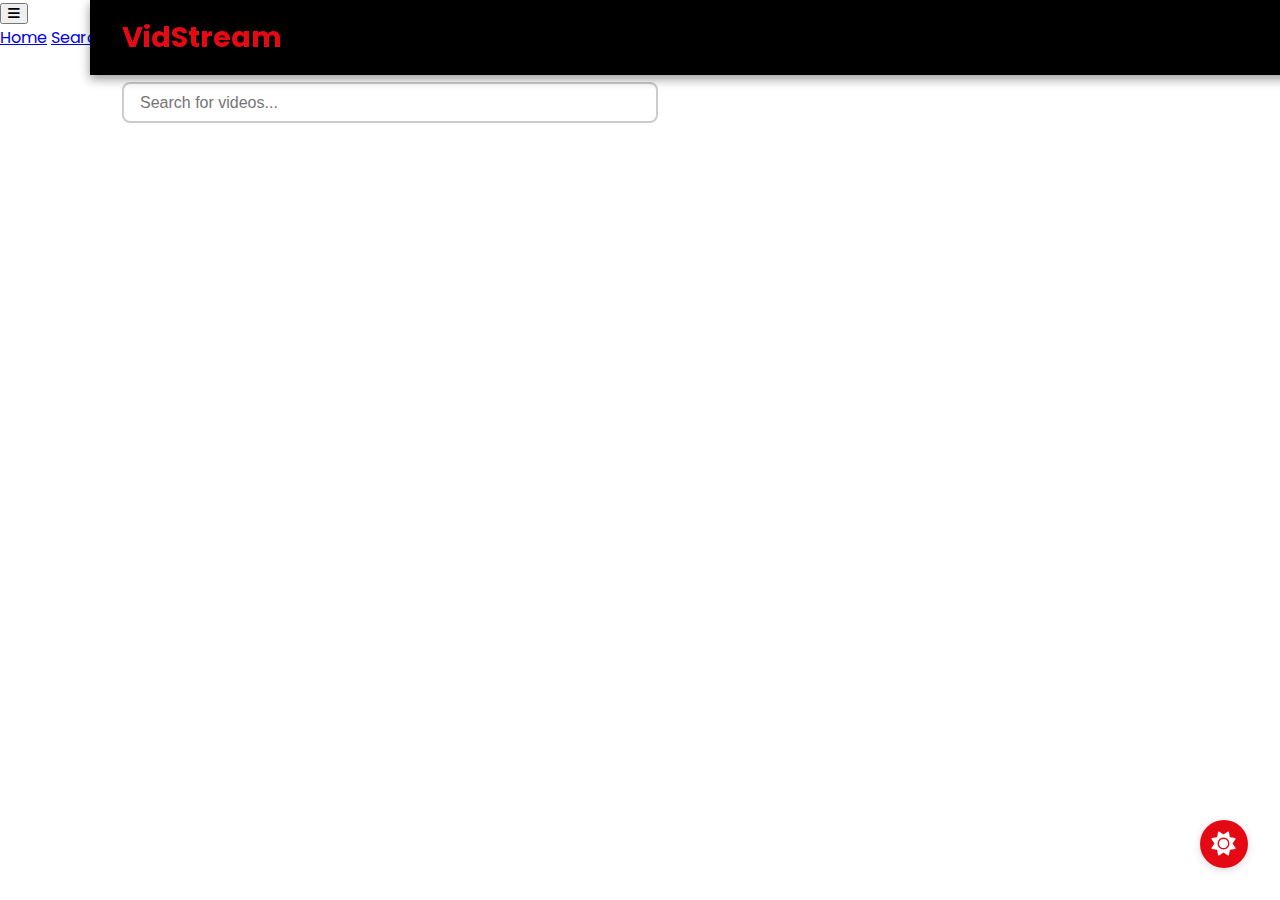
<file: index.html>
<!DOCTYPE html>
<html lang="en" data-theme="dark">
<head>
  <meta charset="UTF-8" />
  <meta name="viewport" content="width=device-width, initial-scale=1.0"/>
  <title>VidStream - Home</title>
  <link rel="stylesheet" href="assets/css/style.css" />
  <link rel="stylesheet" href="https://cdnjs.cloudflare.com/ajax/libs/font-awesome/6.5.0/css/all.min.css" />
  <link href="https://fonts.googleapis.com/css2?family=Poppins:wght@400;600&display=swap" rel="stylesheet" />
</head>
<body>
  <header>
    <h1>VidStream</h1>
  </header>
  <button id="sidebarToggleBtn" title="Toggle menu" aria-label="Toggle sidebar">
    <span id="sidebarToggleIcon"><i class="fas fa-bars"></i></span>
  </button>
  <aside class="sidebar" id="sidebar">
    <a href="#" class="sidebar-link">Home</a>
    <a href="search.html" class="sidebar-link">Search</a>
    <a href="watchlist.html" class="sidebar-link">Watchlist</a>
  </aside>
  <button id="themeToggleBtn" title="Toggle theme" onclick="toggleTheme()">
    <span id="themeIcon" class="theme-icon"><i class="fas fa-sun"></i></span>
  </button>

  <main>
    <input type="text" placeholder="Search for videos..." onkeyup="searchVideos(this.value)">
    <div class="video-list" id="videoList">
      <!-- Video cards inserted dynamically -->
    </div>
  </main>

  <script src="assets/js/main.js"></script>
  <script>
    // Move theme toggle button to bottom right and handle sidebar toggle
    window.addEventListener('DOMContentLoaded', () => {
      // Theme toggle button
      const btn = document.getElementById('themeToggleBtn');
      if (btn) {
        btn.style.position = 'fixed';
        btn.style.right = '2rem';
        btn.style.bottom = '2rem';
        btn.style.zIndex = '2000';
        btn.style.boxShadow = '0 2px 8px rgba(0,0,0,0.15)';
        btn.style.borderRadius = '50%';
        btn.style.width = '48px';
        btn.style.height = '48px';
        btn.style.display = 'flex';
        btn.style.alignItems = 'center';
        btn.style.justifyContent = 'center';
        btn.style.background = 'var(--primary-color)';
        btn.style.color = '#fff';
        btn.style.fontSize = '1.5rem';
        btn.style.transition = 'background 0.3s, color 0.3s';
      }
      // Sidebar toggle
      const sidebar = document.getElementById('sidebar');
      const sidebarToggleBtn = document.getElementById('sidebarToggleBtn');
      const main = document.querySelector('main');
      const header = document.querySelector('header');
      function setSidebarVisibility(visible) {
        if (visible) {
          sidebar.classList.add('visible');
          main.style.marginLeft = '90px';
          header.style.left = '90px';
          header.style.position = 'fixed';
          header.style.width = 'calc(100% - 90px)';
          header.style.zIndex = '1002';
        } else {
          sidebar.classList.remove('visible');
          main.style.marginLeft = '0';
          header.style.left = '0';
          header.style.position = 'fixed';
          header.style.width = '100%';
          header.style.zIndex = '1002';
        }
      }
      let sidebarVisible = true;
      setSidebarVisibility(sidebarVisible);
      sidebarToggleBtn.addEventListener('click', () => {
        sidebarVisible = !sidebarVisible;
        setSidebarVisibility(sidebarVisible);
        // Always show the bars icon (no cross icon)
        document.getElementById('sidebarToggleIcon').innerHTML = '<i class="fas fa-bars"></i>';
      });
    });

    function setThemeIcon(theme) {
      const icon = document.getElementById('themeIcon');
      if (!icon) return;
      // Reverse: show moon for light, sun for dark
      icon.innerHTML = theme === 'light'
        ? '<i class="fas fa-moon"></i>'
        : '<i class="fas fa-sun"></i>';
      // Change button color for light mode
      const btn = document.getElementById('themeToggleBtn');
      if (btn) {
        if (theme === 'light') {
          btn.style.background = '#fff';
          btn.style.color = 'var(--primary-color)';
          btn.style.border = '1px solid var(--primary-color)';
        } else {
          btn.style.background = 'var(--primary-color)';
          btn.style.color = '#fff';
          btn.style.border = 'none';
        }
      }
    }

    function toggleTheme() {
      const currentTheme = document.documentElement.getAttribute("data-theme");
      const newTheme = currentTheme === "dark" ? "light" : "dark";
      document.documentElement.setAttribute("data-theme", newTheme);
      localStorage.setItem("theme", newTheme);
      setThemeIcon(newTheme);
    }

    window.onload = () => {
      const savedTheme = localStorage.getItem("theme") || "dark";
      document.documentElement.setAttribute("data-theme", savedTheme);
      setThemeIcon(savedTheme);
    };
  </script>
</body>
</html>
</file>
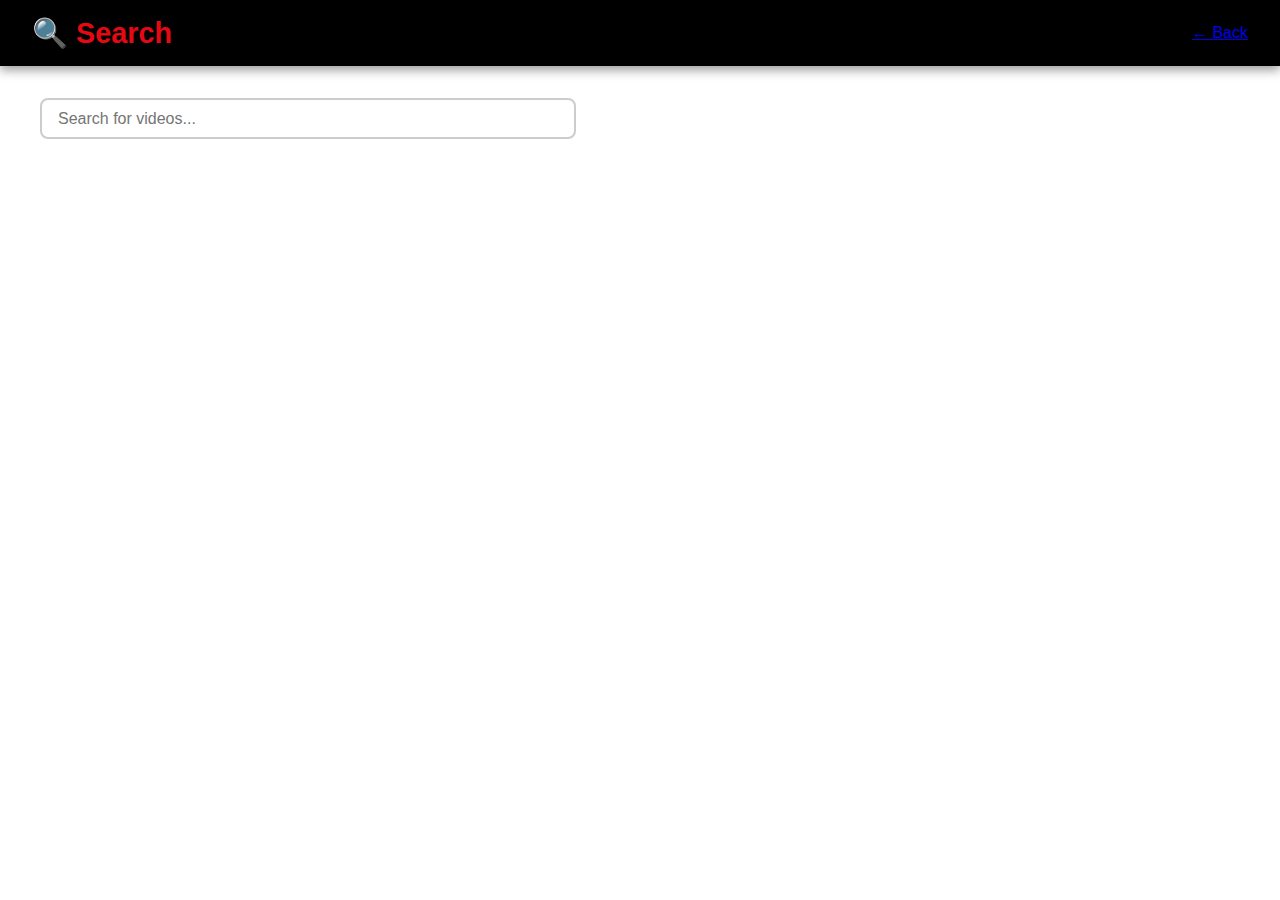
<file: search.html>
<!DOCTYPE html>
<html lang="en">
<head>
  <meta charset="UTF-8" />
  <meta name="viewport" content="width=device-width, initial-scale=1.0"/>
  <title>Search - VidStream</title>
  <link rel="stylesheet" href="assets/css/style.css" />
</head>
<body>
  <header>
    <h1>🔍 Search</h1>
    <a href="index.html">← Back</a>
  </header>

  <main>
    <input type="text" id="searchInput" placeholder="Search for videos..." />
    <div id="results" class="video-list"></div>
  </main>

  <script src="assets/js/search.js"></script>
</body>
</html>
</file>
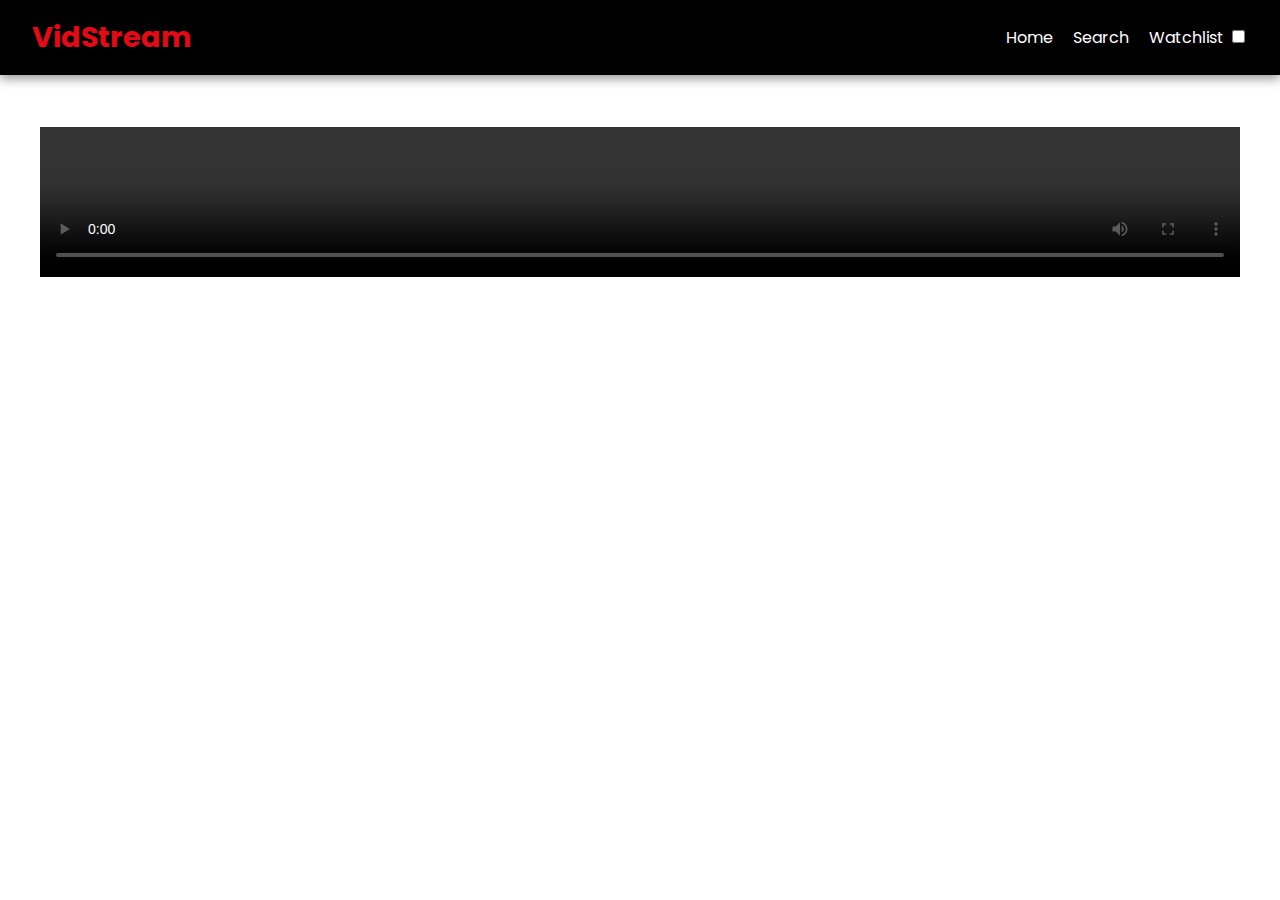
<file: video.html>
<!--
<!DOCTYPE html>
<html lang="en">
<head>
  <meta charset="UTF-8" />
  <meta name="viewport" content="width=device-width, initial-scale=1.0"/>
  <title>Watch - VidStream</title>
  <link rel="stylesheet" href="assets/css/style.css" />
  <script src="https://cdn.jsdelivr.net/npm/sweetalert2@11"></script>
</head>
<body>
  <header>
    <h1>▶ Now Playing</h1>
    <a href="index.html">← Back to Home</a>
  </header>

  <main>
    <video id="videoPlayer" width="100%" controls></video>
    <br><br>
    <button onclick="addToWatchlist()">📥 Add to Watchlist</button>
  </main>

  <script src="assets/js/videoPlayer.js"></script>
</body>
</html>
-->
<!DOCTYPE html>
<html lang="en" data-theme="dark">
<head>
  <meta charset="UTF-8" />
  <meta name="viewport" content="width=device-width, initial-scale=1.0"/>
  <title>VidStream - Watch</title>
  <link rel="stylesheet" href="assets/css/style.css" />
  <link href="https://fonts.googleapis.com/css2?family=Poppins:wght@400;600&display=swap" rel="stylesheet" />
</head>
<body>
  <header>
    <h1>VidStream</h1>
    <nav>
      <a href="index.html">Home</a>
      <a href="search.html">Search</a>
      <a href="watchlist.html">Watchlist</a>
      <label class="switch">
        <input type="checkbox" onchange="toggleTheme()" id="themeToggle">
        <span class="slider round"></span>
      </label>
    </nav>
  </header>

  <main>
    <h2 id="videoTitle"></h2>
    <video id="videoPlayer" width="100%" height="auto" controls>
      Your browser does not support the video tag.
    </video>
  </main>

  <script>
    function toggleTheme() {
      const currentTheme = document.documentElement.getAttribute("data-theme");
      const newTheme = currentTheme === "dark" ? "light" : "dark";
      document.documentElement.setAttribute("data-theme", newTheme);
      localStorage.setItem("theme", newTheme);
      document.getElementById("themeToggle").checked = newTheme === "light";
    }

    window.onload = () => {
      const savedTheme = localStorage.getItem("theme") || "dark";
      document.documentElement.setAttribute("data-theme", savedTheme);
      document.getElementById("themeToggle").checked = savedTheme === "light";

      const videoData = JSON.parse(localStorage.getItem("currentVideo"));
      if (videoData) {
        document.getElementById("videoTitle").textContent = videoData.title;
        document.getElementById("videoPlayer").src = videoData.src;
      }
    };
  </script>
</body>
</html>
</file>
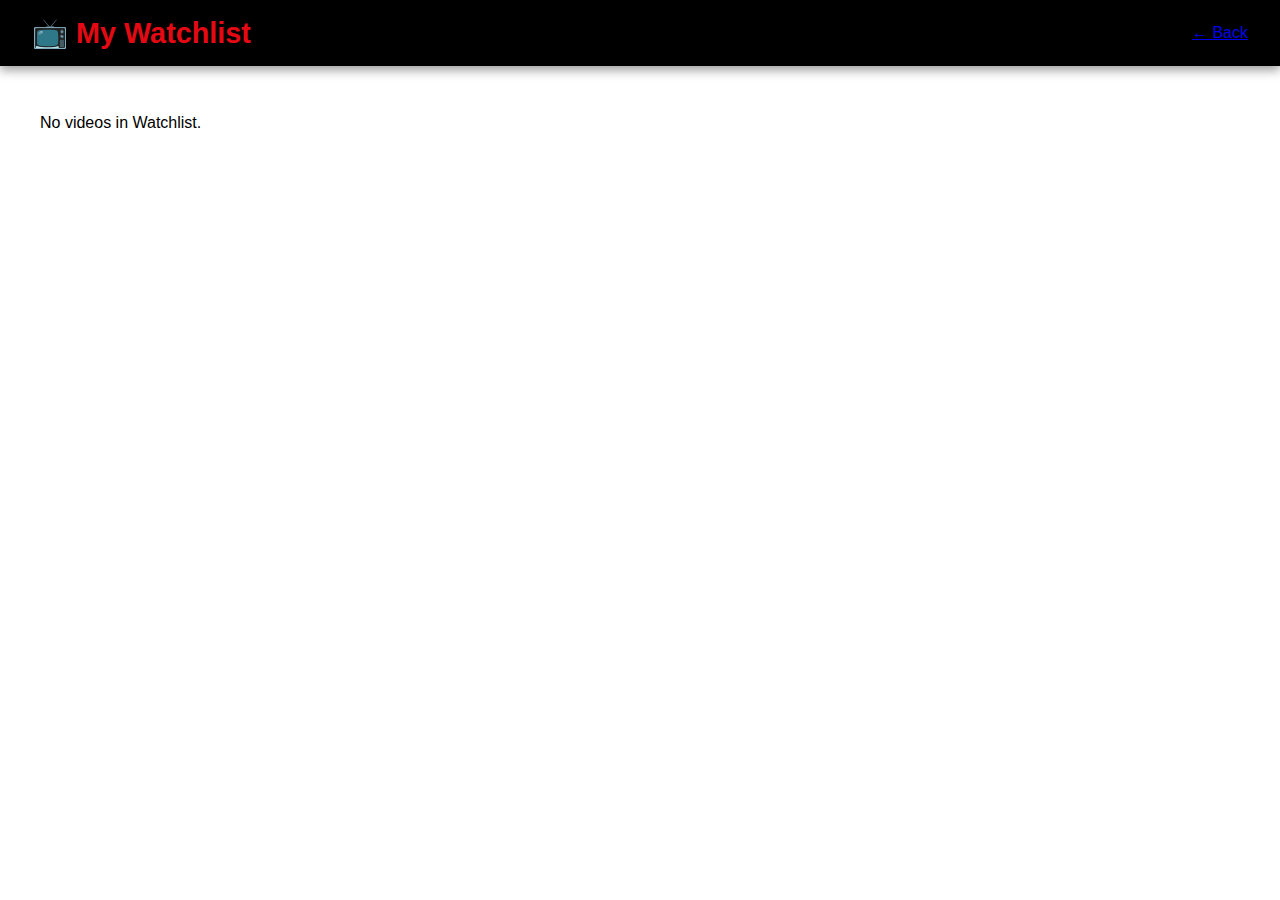
<file: watchlist.html>
<!DOCTYPE html>
<html lang="en">
<head>
  <meta charset="UTF-8" />
  <meta name="viewport" content="width=device-width, initial-scale=1.0"/>
  <title>Watchlist - VidStream</title>
  <link rel="stylesheet" href="assets/css/style.css" />
</head>
<body>
  <header>
    <h1>📺 My Watchlist</h1>
    <a href="index.html">← Back</a>
  </header>

  <main>
    <div id="watchlist" class="video-list"></div>
  </main>

  <script src="assets/js/watchlist.js"></script>
</body>
</html>
</file>
<file: assets/css/style.css>
header {
    background-color: #444; /* Slightly lighter shade for better visibility */
    padding: 1rem 2rem;
    display: flex;
    justify-content: space-between;
    align-items: center;
}

header h1 {
    margin: 0;
    color: #ffffff; /* Ensures "VidStream" text is visible */
}

nav a, nav button {
    margin-left: 1rem;
    color: #ffffff; /* Ensures text remains visible on the darker background */
    text-decoration: none;
    background: none;
    border: none;
    font-size: 1rem;
    cursor: pointer;
}
body {
  font-family: 'Poppins', sans-serif;
  margin: 0;
  transition: background 0.3s, color 0.3s;
}

body[data-theme="dark"] {
  background-color: #121212;
  color: #ffffff;
}

body[data-theme="light"] {
  background-color: #f2f2f2;
  color: #000000;
}

header {
  background-color: #1a1a1a;
  padding: 1rem 2rem;
  display: flex;
  justify-content: space-between;
  align-items: center;
}

header h1 {
  margin: 0;
}

nav a, nav button {
  margin-left: 1rem;
  color: #fff;
  text-decoration: none;
  background: none;
  border: none;
  font-size: 1rem;
  cursor: pointer;
}

main {
  padding: 2rem;
}

.video-card {
  background: #333;
  padding: 1rem;
  border-radius: 8px;
  max-width: 300px;
  margin-top: 1rem;
}

.video-card img {
  width: 100%;
  border-radius: 5px;
}

.video-card h3 {
  margin: 0.5rem 0;
}

.video-card button {
  background-color: crimson;
  border: none;
  color: white;
  padding: 0.5rem 1rem;
  border-radius: 5px;
  cursor: pointer;
}

input[type="text"] {
  padding: 0.5rem;
  width: 100%;
  max-width: 400px;
  margin-bottom: 1rem;
  border: 1px solid #ccc;
  border-radius: 5px;
}

.video-list {
  display: flex;
  flex-wrap: wrap;
  gap: 1rem;
}
:root {
  --primary-color: #e50914;
  --bg-dark: #121212;
  --bg-light: #ffffff;
  --text-dark: #ffffff;
  --text-light: #121212;
  --card-bg: #1e1e1e;
  --accent: #ff3d71;
}

body {
  font-family: 'Poppins', sans-serif;
  margin: 0;
  padding: 0;
  transition: background-color 0.3s, color 0.3s;
}

body[data-theme='dark'] {
  background-color: var(--bg-dark);
  color: var(--text-dark);
}

body[data-theme='light'] {
  background-color: var(--bg-light);
  color: var(--text-light);
}

header {
  position: sticky;
  top: 0;
  background-color: #000;
  color: white;
  padding: 1rem 2rem;
  display: flex;
  justify-content: space-between;
  align-items: center;
  z-index: 100;
  box-shadow: 0 4px 10px rgba(0,0,0,0.4);
}

header h1 {
  margin: 0;
  font-size: 1.8rem;
  color: var(--primary-color);
}

nav a, nav button {
  margin-left: 1rem;
  color: #fff;
  text-decoration: none;
  background: transparent;
  border: none;
  font-size: 1rem;
  cursor: pointer;
  transition: color 0.3s;
}

nav a:hover, nav button:hover {
  color: var(--accent);
}

main {
  padding: 2rem;
  max-width: 1200px;
  margin: auto;
}

.video-list {
  display: flex;
  flex-wrap: wrap;
  gap: 2rem;
  justify-content: space-between;
}

.video-card {
  background: var(--card-bg);
  border-radius: 12px;
  overflow: hidden;
  box-shadow: 0 5px 20px rgba(0,0,0,0.5);
  max-width: 300px;
  transition: transform 0.3s, box-shadow 0.3s;
}

.video-card:hover {
  transform: translateY(-8px);
  box-shadow: 0 10px 25px rgba(0,0,0,0.6);
}

.video-card img {
  width: 100%;
  height: auto;
  display: block;
}

.video-card h3 {
  padding: 0.8rem 1rem 0 1rem;
  margin: 0;
  font-size: 1rem;
}

.video-card button {
  margin: 1rem;
  padding: 0.5rem 1rem;
  background-color: var(--primary-color);
  border: none;
  color: white;
  border-radius: 6px;
  cursor: pointer;
  font-weight: 500;
  transition: background-color 0.3s;
}

.video-card button:hover {
  background-color: #c40812;
}

input[type="text"] {
  padding: 0.6rem 1rem;
  width: 100%;
  max-width: 500px;
  border: 2px solid #ccc;
  border-radius: 8px;
  margin-bottom: 1rem;
  font-size: 1rem;
}
</file>
